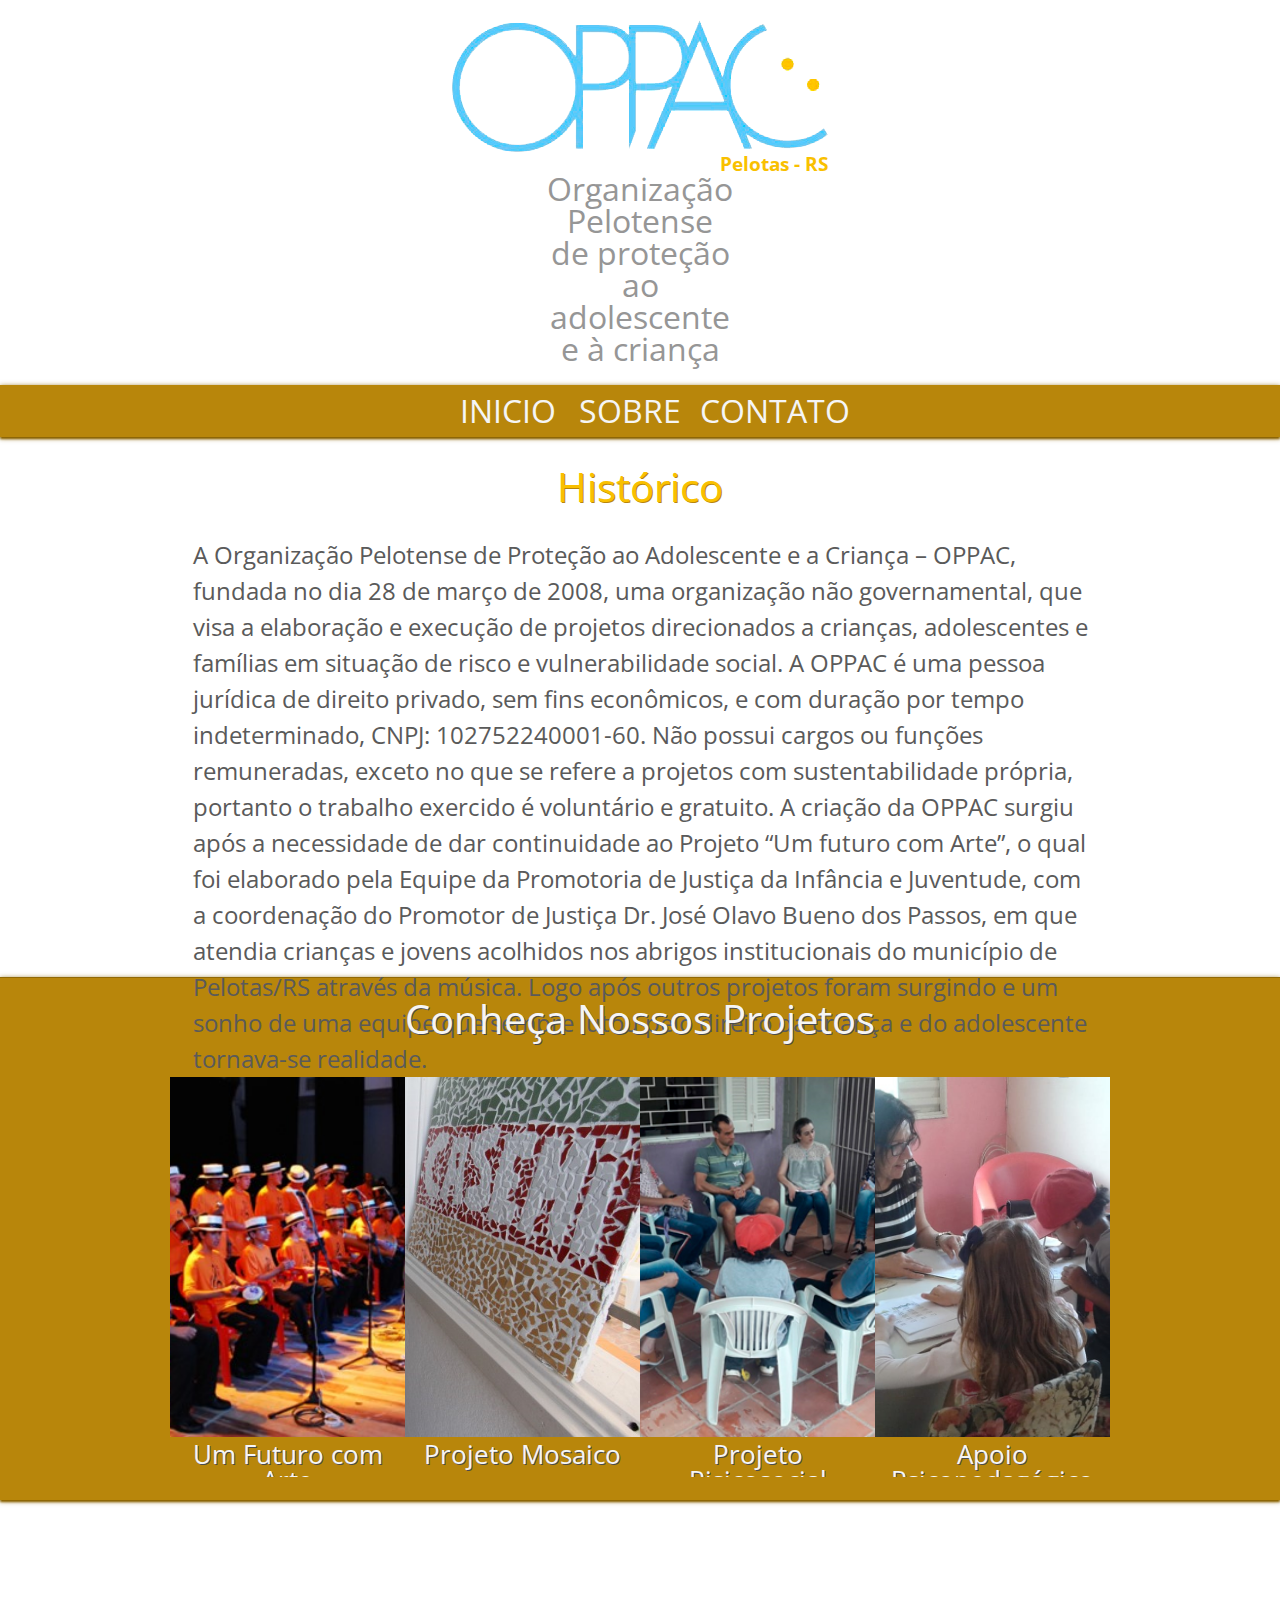
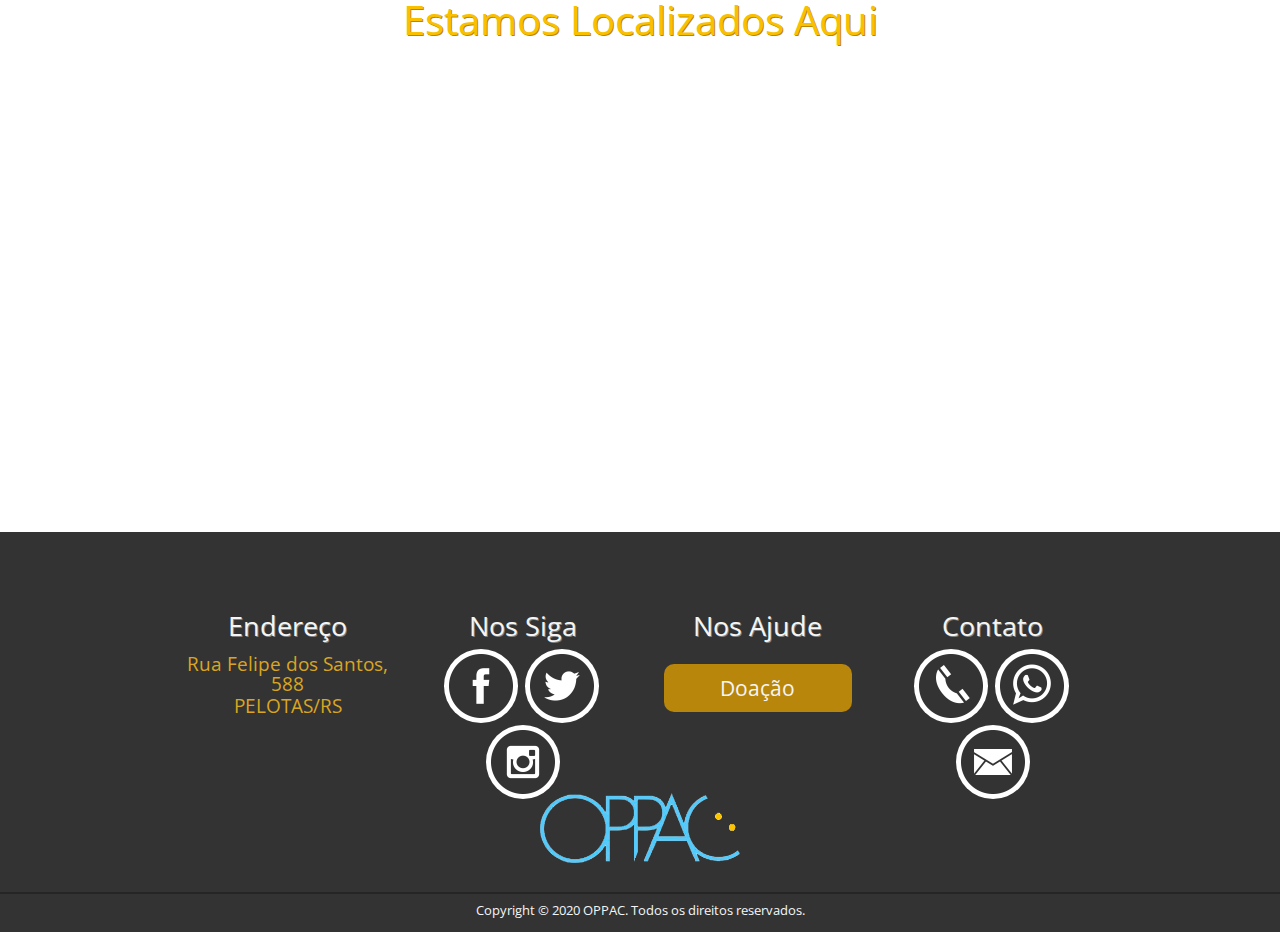
<file: public/index.html>
<!DOCTYPE html>
<html lang="pt-br">
<head>
    <meta charset="UTF-8">
    <meta name="viewport" content="width=device-width, initial-scale=1.0">
	<title>OPPAC - Organização Pelotense de Proteção ao adolescente e à criança</title>

	<link href="https://fonts.googleapis.com/css2?family=Open+Sans+Condensed:ital,wght@0,300;0,700;1,300&family=Pacifico&display=swap" rel="stylesheet">


    <link rel="stylesheet" href="../styles/reset.css">
    <link rel="stylesheet" href="../styles/style.css">
</head>
<body>
	<header>
		<div class="box">
			<div class="box-logo">
				<h1 class="logo">
					<img src="../img/logo/logo-sem-fundo.png">
				</h1>
				<h2 class="subtitle">
					Pelotas - RS
				</h2>
				<h2 class="title">
					Organização Pelotense de proteção ao adolescente e à criança
				</h2>
			</div>		
		</div>

		
		<nav>
			<ul>
				<li><a href="./index.html">Inicio</a></li>
				<li><a href="#">Sobre</a></li>
				<li><a href="#">Contato</a></li>
			</ul>
		</nav>
	</header>

	<main>

		<article class="article-content">
			<section class="history" id="about">
				<h2 class="main-title">Histórico</h2>
				<p>A Organização Pelotense de Proteção ao Adolescente e a Criança – OPPAC, fundada no dia 28 de março de 2008, uma organização não governamental, que visa a elaboração e execução de projetos direcionados a crianças, adolescentes e famílias em situação de risco e vulnerabilidade social.
					A OPPAC é uma pessoa jurídica de direito privado, sem fins econômicos, e com duração por tempo indeterminado, CNPJ: 102752240001-60. 
					Não possui cargos ou funções remuneradas, exceto no que se refere a projetos com sustentabilidade própria, portanto o trabalho exercido é voluntário e gratuito.
					A criação da OPPAC surgiu após a necessidade de dar continuidade ao Projeto “Um futuro com Arte”, o qual foi elaborado pela Equipe da Promotoria de Justiça da Infância e Juventude, com a coordenação do Promotor de Justiça Dr. José Olavo Bueno dos Passos, em que atendia crianças e jovens acolhidos nos abrigos institucionais do município de Pelotas/RS através da música.
					Logo após outros projetos foram surgindo e um sonho de uma equipe que sempre lutou pelo direito da criança e do adolescente tornava-se realidade.

					</p>
			</section>
		</article>


		<div class="background-projects">
			<section class="projects">
				<h2 class="main-title-projects">Conheça Nossos Projetos</h2>

				<ul>
					<li class="project-item">
						<div class="background-img-futuro-com-arte"></div>
						<h2>Um Futuro com Arte</h2>
					</li>
					<li class="project-item">
						<div class="background-img-mosaico"></div>
						<h2>Projeto Mosaico</h2>
					</li>
					<li class="project-item">
						<div class="background-img-piscologia"></div>
						<h2>Projeto Pisicosocial</h2>
					</li>
					<li class="project-item">
						<div class="background-img-social"></div>
						<h2>Apoio Psicopedagógico</h2>
					</li>
				</ul>
			</section>
		</div>

		<section class="map">
			<h2 class="main-title">Estamos Localizados Aqui</h2>
			<div class="map-content">
				<iframe src="https://www.google.com/maps/embed?pb=!1m18!1m12!1m3!1d3392.8585060819664!2d-52.32470479505256!3d-31.74706290255482!2m3!1f0!2f0!3f0!3m2!1i1024!2i768!4f13.1!3m3!1m2!1s0x9511b506b7c010e7%3A0x9020bde3917695e6!2sR.%20Felipe%20dos%20Santos%2C%20588%20-%20Areal%2C%20Pelotas%20-%20RS%2C%2096080-100!5e0!3m2!1spt-BR!2sbr!4v1592597868519!5m2!1spt-BR!2sbr" width="100%" height="450" frameborder="0" style="border:0;" allowfullscreen="" aria-hidden="false" tabindex="0"></iframe>
			</div>
		</section>
	</main>

	<footer id="contact">
		<div class="box-footer">
			<section class="adress">
				<h2 class="footer-main-title">Endereço</h1>
				<div class="adress-text">
					<p>Rua  Felipe dos Santos, 588</p>
					<p>PELOTAS/RS</p>
				</div>
			</section>

			<section class="follow">
				<h2 class="footer-main-title">Nos Siga</h1>
				<div class="icons">
					<div class="facebook-box">
						<a class="facebook-link">facebook.com/OPPAC</a>
						<div class="icon-facebook"></div>
					</div>
					<div class="twitter-box">
						<a class="twitter-link">twitter.com/OPPAC</a>
						<div class="icon-twitter"></div>
					</div>
					<div class="insta-box">
						<a class="insta-link">instagram.com/OPPAC</a>
						<div class="icon-insta"></div>
					</div>
				</div>
			</section>

			<section class="support">
				<h2 class="footer-main-title">Nos Ajude</h2>
				<Button class="donate">Doação</Button>
			</section>

			<section class="contact">
				<h2 class="footer-main-title">Contato</h2>
				<div class="icons">
					<div class="phone-box">
						<a class="phone-link">(99) 99999-9999</a>
						<div class="icon-phone"></div>
					</div>
					<div class="whats-box">
						<a class="whats-link">(99) 99999-9999</a>
						<div class="icon-whats"></div>
					</div>
					<div class="email-box">
						<a class="email-link">contato@oppac.org.com</a>
						<div class="icon-email"></div>
					</div>
				</div>
			</section>
 
			
		</div>
		<div class="logo-copy">
			<h2 class="footer-logo"><img src="../img/logo/logo-sem-fundo.png"></img></h2>
			<p class="copy">Copyright © 2020 OPPAC. Todos os direitos reservados.</p>
		</div>
	</footer>
</body>
<script src="https://ajax.googleapis.com/ajax/libs/jquery/2.1.3/jquery.min.js"></script>
<script src="../src/index.js" type="module"></script>
<script>
	$("facebook-link").hide();
</script>
</html>
</file>
<file: styles/style.css>
/* body Styles */
body, *, *:before, *:after {
    -webkit-box-sizing: border-box;
    -moz-box-sizing: border-box;
    box-sizing: border-box;
    font-family: 'Open Sans Condensed', sans-serif;
}

/* header Styles */
.box {
    width: 940px;
    margin: 0 auto;
    padding: 20px;
}

    /* box-logo  style */
.box-logo {
    margin: 0 auto;
    width: 376px;
}

h1 {
    text-align: center;
}

h2.subtitle {
    text-align: right;
    font-size: 1.2em;
    color: #f9c000;
    font-weight: bold;

}

h2.title {
    text-align: center;
    width: 50%;
    font-size: 2em;
    color: rgb(150, 150, 150);
    margin: 0 auto;
}

/* nav styles */
nav {
    box-shadow: 0px 2px 2px 0px rgba(141, 102, 5, .9),
    0px 3px 1px -2px rgba(141, 102, 5, .9),
    0px 1px 5px 0px rgba(141, 102, 5, .9);
    background-color: darkgoldenrod;
}

nav ul {
    width: 940px;
    margin: 0 auto;
    list-style: none;
    padding-right: 20px;
    text-align: center;
    background-color: darkgoldenrod;

}

nav li {
    box-sizing: 40px;
    width: 120px;
    padding: 10px;
    display: inline-block;
    background-color: darkgoldenrod;
    margin: 0 0 0 -3px;
}

nav li a {
    
    text-decoration: none;
    font-size: 2em;
    color: whitesmoke;
    text-transform: uppercase;
    background-color: darkgoldenrod;
}
nav li:hover {
    transition: 0.6s background;
    cursor: pointer;
    background-color: goldenrod;
}
nav li:hover a {
    transition: 0.6s background;
    cursor: pointer;
    background-color: goldenrod;
}

/* main Styles */
.main-title {
    font-size: 2.5em;
    color: #f9c000;
    text-shadow: 1px 1px darkgoldenrod;
    text-align: center;
    margin: 10px;
}

/* article Styles */
.article-content {
    width: 940px;
    margin: 20px auto;
    height: 500px;
}

/* .history styles */

.history {
    width: 100%;
    height: 100%;
    float: left;
}

.history p {
    font-family: 'Open Sans Condensed', sans-serif;
    font-size: 1.5em;
    line-height: 1.5;
    margin: 2.5px;
    padding: 20px;
    color: rgb(90, 90, 90);
}

    /* .projects Styles */
.background-projects {
    width: 100%;
    background: darkgoldenrod;
    padding: 1px 0;
    box-shadow: 0px 2px 2px 0px rgba(141, 102, 5, .9),
    0px 3px 1px -2px rgba(141, 102, 5, .9),
    0px 1px 5px 0px rgba(141, 102, 5, .9);
    border-top: 1px solid rgba(141, 102, 5, .9);

}

.main-title-projects {
    background-color: darkgoldenrod;
    font-size: 2.5em;
    color: whitesmoke;
    text-shadow: 1px 1px rgb(75, 75, 75);
    text-align: center;
    margin: 10px;
}

.projects {
    margin: 20px auto;
    width: 940px;
    background-color: darkgoldenrod;
}

.projects ul {
    background-color: darkgoldenrod;
    list-style: none;
    margin-top: 40px;
    width: 940px;
    height: 400px;
    text-align: center;
}


li.project-item {
    width: 25%;
    height: 400px;
    margin: -2px;
    display: inline-block;
    overflow: hidden;
    background-color: whitesmoke;
}

.image {
    width: 95%;
    height: 90%;
    overflow: hidden;
}

.background-img-futuro-com-arte, .background-img-mosaico, 
.background-img-piscologia, .background-img-social {
    width: 100%;
    height: 90%;
    background-size: cover;
    background-position: center;
}
.background-img-futuro-com-arte {
    background-image: url(../img/proj-um-futuro-com-arte-banda-filhos-do-sol-1.jpg);
    border: 1px 0px 1px 1px solid white;
}
.background-img-mosaico {
    background-image: url(../img/proj-mosaico-casemi.jpg);
    background-position: right;
    border: 1px 0px 1px 0px solid white;
}
.background-img-piscologia {
    background-image: url(../img/proj-psicosocial.jpg);
    border: 0px 1px 0px 1px solid white;
}
.background-img-social {
    background-image: url(../img/proj-pedagogia.jpg);
    border: 1px 1px 1px 0px solid white;
}

li.project-item div {
    position: relative;
}

/* background-img hover */
li.project-item:hover h2 {
    background: goldenrod;
    cursor: pointer;
    transition: .7s background;
}

li.project-item:hover div {
    opacity: .9;
    cursor: pointer;
    transition: .7s opacity;
}

li.project-item:hover div::after {
    content: "Ver Mais";
    padding: 20px;
    opacity: .7;
    color: white;
    background-color: darkgoldenrod;
    border-radius: 40px;
    font-size: 2em;
    position: relative;
    top: 50%;
}

.project-item h2 {
    height: 10%;
    width: 100%;
    vertical-align: bottom;
    text-align: center;
    padding: 5px;
    font-size: 1.6em;
    text-shadow: 1px 1px rgb(75, 75, 75);
    color: whitesmoke;
    background-color: darkgoldenrod;
}

    /* .map Styles */
.map {
    width: 100%;
    margin-top: 100px;
}

.map .main-title {
    width: 940px;
    margin: 0 auto;
}

.map-content {
    width: 100%;
    margin-top: 40px;
    margin-bottom: 0;
    padding-bottom: 0;
}

/* footer Style */
footer {
    margin-top: 0;
    width: 100%;
    height: 400px;
    background: #333333;
}

.box-footer {
    padding-top: 70px;
    width: 940px;
    height: 60%;
    margin: 0 auto;
    background: #333333;
    
}

.box-footer section {
    width: 25%;
    height: 65%;
    float: left;
    text-align: center;
    background: #333333;
}

.footer-main-title {
    font-size: 1.7em;
    color: whitesmoke;
    text-shadow: 1px 1px grey;
    text-align: center;
    margin: 10px;
    background: #333333;
}

/* .adress Style */
.adress-text {
    margin-top: 15px;
    background: #333333;
}
.adress p {
    font-size: 1.2em;
    padding-bottom: 3px;
    color: goldenrod;
    background: #333333;
}


/* .follow Style */
    /* Follow icons */
.icons {
    width: 100%;
    height: 100%;
    text-align: center;
    background: #333333;
    position: relative;
}

/* Facebook Effects */
.facebook-box {
    position: relative;
    display: inline-block;
    background: white;
    border-radius: 40px;
    margin-right: 3px;
    padding: 5px;
    text-align: center;
    align-content: left;
}

.facebook-link:hover {
    opacity: .5;
    transition: .8;
    cursor: pointer;
} 

.icon-facebook {
    float: right;
    width: 64px;
    height: 64px;
    display: flex;
    justify-content: center;
    align-items: center;
    transition: background .4s;
    /* background-image: url('../image/icons/white_facebook_icon.png'); */
    background-image: url(../img/icons/black_facebook_icon.png);
}

.facebook-link {
    color: #333333;
    border: none;
    background: none;
    outline: none;
    float: left;
    line-height: 40px;
    width: 158px;
    font-size: 1.2em;
    padding: 0 6px;
    padding-top: 13px;
    background-color: none;
    cursor: pointer;
}


/* twitter Effects */

.twitter-box {
    position: relative;
    display: inline-block;
    background: white;
    border-radius: 40px;
    margin-right: 3px;
    padding: 5px;
    text-align: center;
    align-content: left;
}


.twitter-link:hover {
    transition: .7;
    opacity: .8;
    cursor: pointer;
}

.icon-twitter {
    float: right;
    width: 64px;
    height: 64px;
    display: flex;
    justify-content: center;
    align-items: center;
    transition: .4s;
    /* background-image: url('../image/icons/white_twitter_icon.png'); */
    background-image: url(../img/icons/black_twitter_icon.png);
}

.twitter-link {
    color: #333333;
    border: none;
    background: none;
    outline: none;
    float: left;
    line-height: 40px;
    width: 158px;
    font-size: 1.2em;
    padding: 0 6px;
    padding-top: 13px;
    background-color: none;
    cursor: pointer;
}

/* insta Effects */
.insta-box {
    position: relative;
    display: inline-block;
    background: white;
    border-radius: 40px;
    text-align: center;
    padding: 5px;
}

.insta-link:hover {
    opacity: .5;
    transition: .8;
    cursor: pointer;
}

.icon-insta {
    float: right;
    width: 64px;
    height: 64px;
    display: flex;
    justify-content: center;
    align-items: center;
    transition: .4s;
    /* background-image: url('../image/icons/white_instagram_icon.png'); */
    background-image: url(../img/icons/black_instagram_icon.png);
}

.insta-link {
    color: #333333;
    border: none;
    background: none;
    outline: none;
    float: left;
    line-height: 40px;
    width: 158px;
    font-size: 1.2em;
    padding: 0 6px;
    padding-top: 13px;
    background-color: none;
    cursor: pointer;
}

/* End effects */

/* .support style */
.donate {
    font-family: 'Open Sans Condensed', sans-serif;
    font-size: 1.3em;
    margin-top: 15px;
    background-color: darkgoldenrod;
    color: whitesmoke;
    border: none;
    border-radius: 10px;
    width: 80%;
    padding: 10px;
}
.donate:hover {
    background-color: goldenrod;
    cursor: pointer;
    transition: 0.5s background;
}

/* .contact style */
/* phone effects */
.phone-box {
    position: relative;
    display: inline-block;
    background: white;
    border-radius: 40px;
    margin-right: 3px;
    padding: 5px;
    text-align: center;
    align-content: left;
}

.phone-link:hover {
    opacity: .5;
    transition: .8;
    cursor: pointer;
} 

.icon-phone {
    float: right;
    width: 64px;
    height: 64px;
    display: flex;
    justify-content: center;
    align-items: center;
    transition: background .4s;
    /* background-image: url('../image/icons/white_phone_icon.png'); */
    background-image: url(../img/icons/black_phone_icon.png);
}

.phone-link {
    color: #333333;
    border: none;
    background: none;
    outline: none;
    float: left;
    line-height: 40px;
    width: 158px;
    font-size: 1.2em;
    padding: 0 6px;
    padding-top: 13px;
    background-color: none;
    cursor: pointer;
}
/* whats effects */
.whats-box {
    position: relative;
    display: inline-block;
    background: white;
    border-radius: 40px;
    margin-right: 3px;
    padding: 5px;
    text-align: center;
    align-content: left;
}


.whats-link:hover {
    transition: .7;
    opacity: .8;
    cursor: pointer;
}

.icon-whats {
    float: right;
    width: 64px;
    height: 64px;
    display: flex;
    justify-content: center;
    align-items: center;
    transition: .4s;
    /* background-image: url('../image/icons/white_whatsapp_icon.png'); */
    background-image: url(../img/icons/black_whatsapp_icon.png);
}

.whats-link {
    color: #333333;
    border: none;
    background: none;
    outline: none;
    float: left;
    line-height: 40px;
    width: 158px;
    font-size: 1.2em;
    padding: 0 6px;
    padding-top: 13px;
    background-color: none;
    cursor: pointer;
}
/* email effects */
.email-box {
    position: relative;
    display: inline-block;
    background: white;
    border-radius: 40px;
    text-align: center;
    padding: 5px;
}

.email-link:hover {
    opacity: .5;
    transition: .8;
    cursor: pointer;
}

.icon-email {
    float: right;
    width: 64px;
    height: 64px;
    display: flex;
    justify-content: center;
    align-items: center;
    transition: .4s;
    /* background-image: url('../image/icons/white_email_icon.png'); */
    background-image: url(../img/icons/black_email_icon.png);
}

.email-link {
    color: #333333;
    border: none;
    background: none;
    outline: none;
    float: left;
    line-height: 40px;
    width: 158px;
    font-size: 1.2em;
    padding: 0 6px;
    padding-top: 13px;
    background-color: none;
    cursor: pointer;
}

/* footer copy-logo styles */

.logo-copy {
    text-align: center;
    background: #333333;
}

.footer-logo {
    padding: 20px;
    font-size: 5em;
    background: #333333;
}
.footer-logo img{
    width: 200px;
    background: #333333;
}

.copy {
    padding: 10px;
    width: 100%;
    font-size: .8em;
    color: whitesmoke;
    border-top: 2px solid #252525;
    background: #333333;

}
</file>
